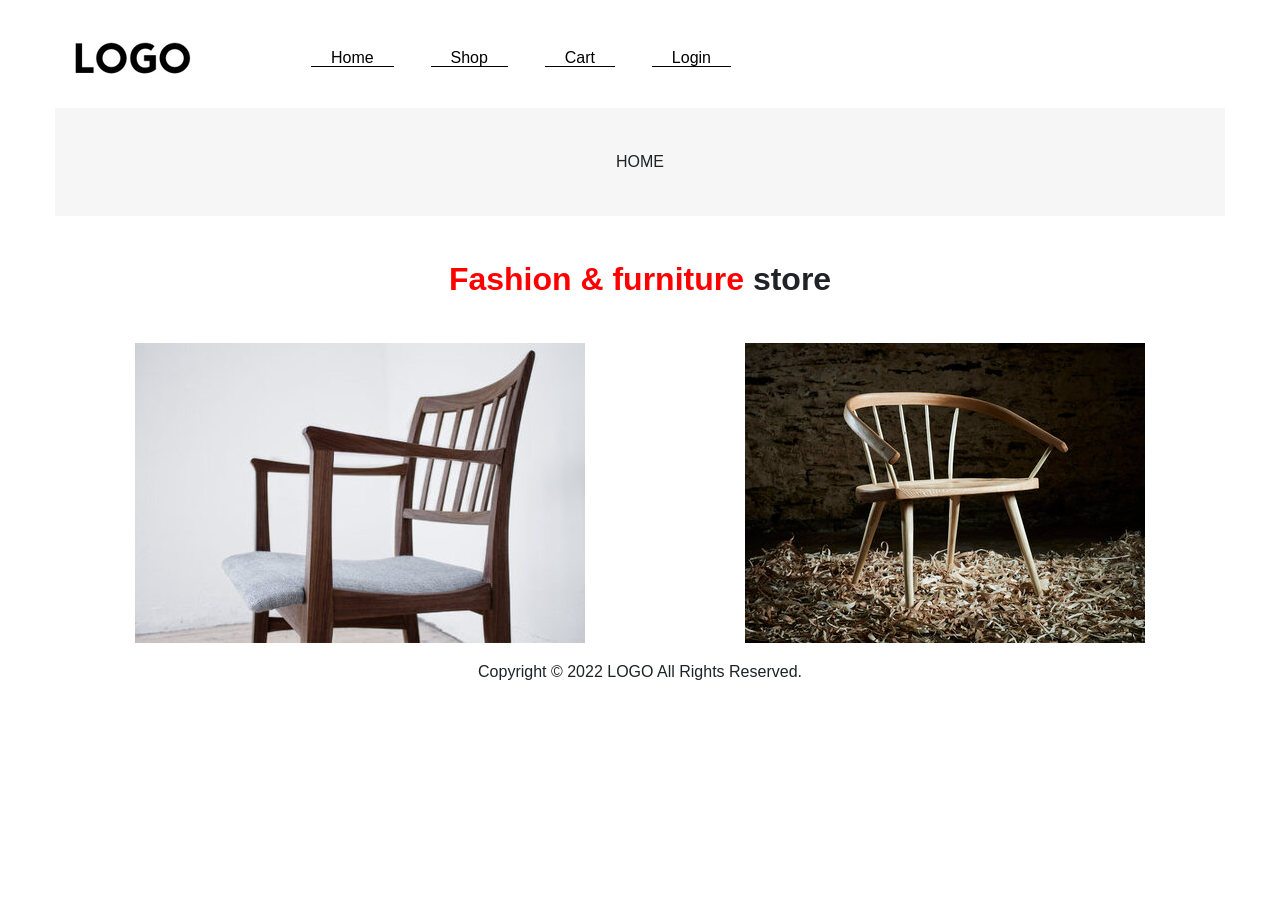
<file: index.html>
<!DOCTYPE html>
<html lang="en">
<head>
  <meta charset="UTF-8" />
  <meta http-equiv="X-UA-Compatible" content="IE=Edge" />
  <title>Main page</title>
  <link rel="stylesheet" href="css/style.css" />
</head>
<body>
  <div class="wrapper">
    <header class="header">
      <a class="logo" href="index.html">
        <img class="logo-img" src="img/icon/logo.png" alt="LOGO" />
      </a>
      <nav class="nav">
        <ul class="nav-list">
          <li class="nav-item">
            <a class="nav-link" href="index.html">Home</a>
          </li>
          <li class="nav-item">
            <a class="nav-link" href="shop.html">Shop</a>
          </li>
          <li class="nav-item">
            <a class="nav-link" href="cart.html">Cart</a>
          </li>
          <li class="nav-item">
            <a class="nav-link" href="login.html">Login</a>
          </li>
        </ul>
      </nav>
    </header>
    <main class="main">
      <div class="breadcrumbs-cnt">HOME</div>
      <h1 class="title"><span class="bold-title">Fashion & furniture</span> store</h1>
      <div class="main-images">
        <img src="img/main/chair1.jpg" alt="Handmade chair" />
        <img src="img/main/chair2.jpg" alt="Handmade chair" />
      </div>
    </main>
    <footer class="footer">
      <div class="copyright">Copyright © 2022 LOGO All Rights Reserved.</div>
    </footer>
  </div>
</body>
</html>
</file>
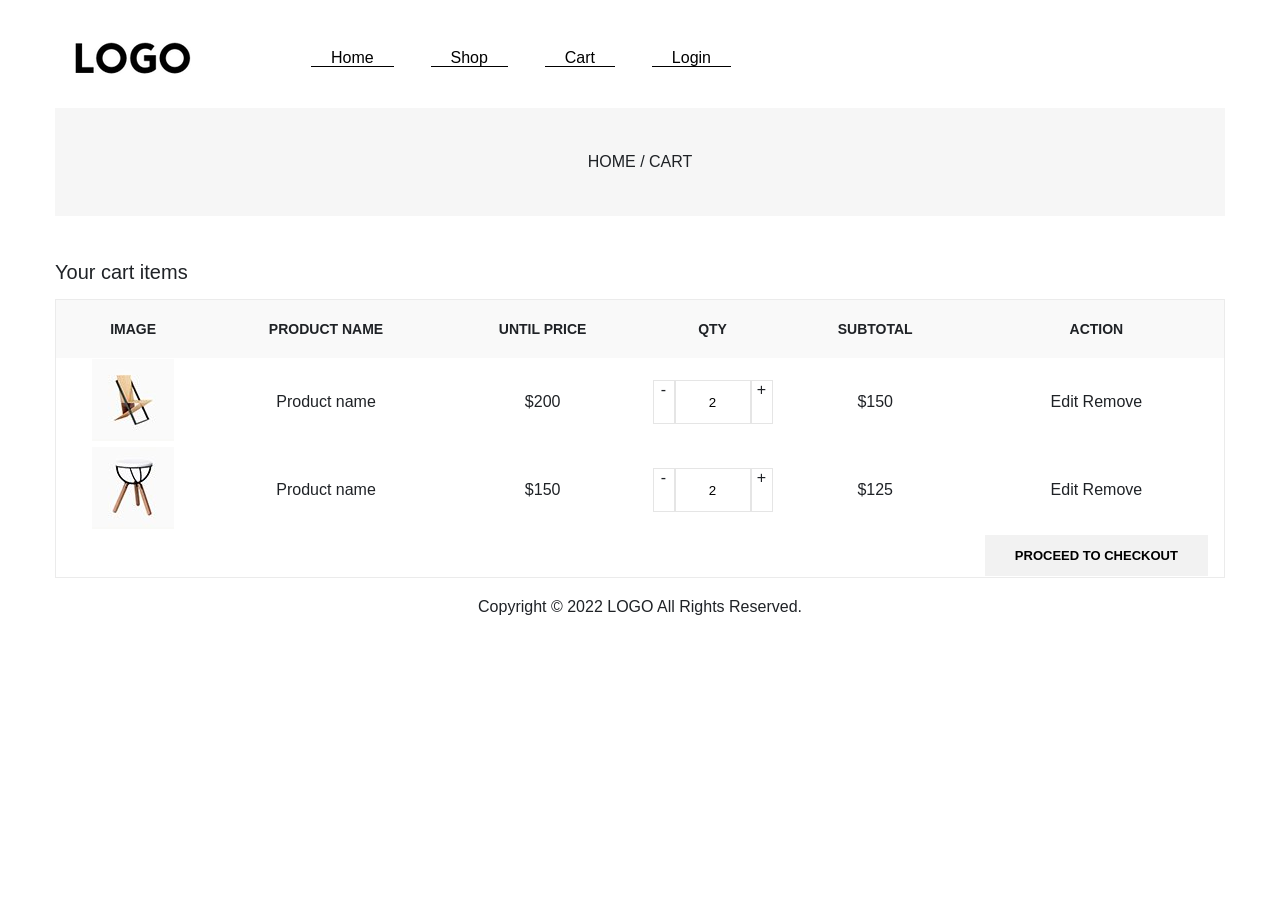
<file: cart.html>
<!DOCTYPE html>
<html lang="en">
<head>
  <meta charset="UTF-8" />
  <meta http-equiv="X-UA-Compatible" content="IE=Edge" />
  <title>Cart</title>
  <link rel="stylesheet" href="css/style.css" />
</head>
<body>
  <div class="wrapper">
    <header class="header">
      <a class="logo" href="index.html">
        <img class="logo-img" src="img/icon/logo.png" alt="LOGO" />
      </a>
      <nav class="nav">
        <ul class="nav-list">
          <li class="nav-item">
            <a class="nav-link" href="index.html">Home</a>
          </li>
          <li class="nav-item">
            <a class="nav-link" href="shop.html">Shop</a>
          </li>
          <li class="nav-item">
            <a class="nav-link" href="cart.html">Cart</a>
          </li>
          <li class="nav-item">
            <a class="nav-link" href="login.html">Login</a>
          </li>
        </ul>
      </nav>
    </header>
    <main class="main">
      <div class="breadcrumbs-cnt">HOME / CART</div>
      <div class="cart-title">Your cart items</div>
      <form action="#">
        <table class="cart-table">
          <thead>
            <tr>
              <th>IMAGE</th>
              <th>PRODUCT NAME</th>
              <th>UNTIL PRICE</th>
              <th>QTY</th>
              <th>SUBTOTAL</th>
              <th>ACTION</th>
            </tr>
          </thead>
          <tbody>
            <tr>
              <td class="product-thumbnail">
                <a href="product.html">
                  <img src="img/sm/product1.jpg" alt="Product name" />
                </a>
              </td>
              <td>
                <a href="product.html">Product name</a>
              </td>
              <td class="product-price">$200</td>
              <td class="product-qty">
                <div class="counter">
                  <div class="counter-btn">-</div>
                  <input class="counter-input" name="counter" type="text" value="2" />
                  <div class="counter-btn">+</div>
                </div>
              </td>
              <td>$150</td>
              <td>
                <a href="#">Edit</a>
                <a href="#">Remove</a>
              </td>
            </tr>
            <tr>
              <td class="product-thumbnail">
                <a href="product.html">
                  <img src="img/sm/product7.jpg" alt="Product name" />
                </a>
              </td>
              <td>
                <a href="product.html">Product name</a>
              </td>
              <td class="product-price">$150</td>
              <td class="product-qty">
                <div class="counter">
                  <div class="counter-btn">-</div>
                  <input class="counter-input" name="counter" type="text" value="2" />
                  <div class="counter-btn">+</div>
                </div>
              </td>
              <td>$125</td>
              <td>
                <a href="#">Edit</a>
                <a href="#">Remove</a>
              </td>
            </tr>
          <tr>
            <td></td>
            <td></td>
            <td></td>
            <td></td>
            <td></td>
            <td>
              <button class="submit" type="submit">PROCEED TO CHECKOUT</button>
            </td>
          </tr>
          </tbody>
        </table>
      </form>
    </main>
    <footer class="footer">
      <div class="copyright">Copyright © 2022 LOGO All Rights Reserved.</div>
    </footer>
  </div>
</body>
</html>
</file>
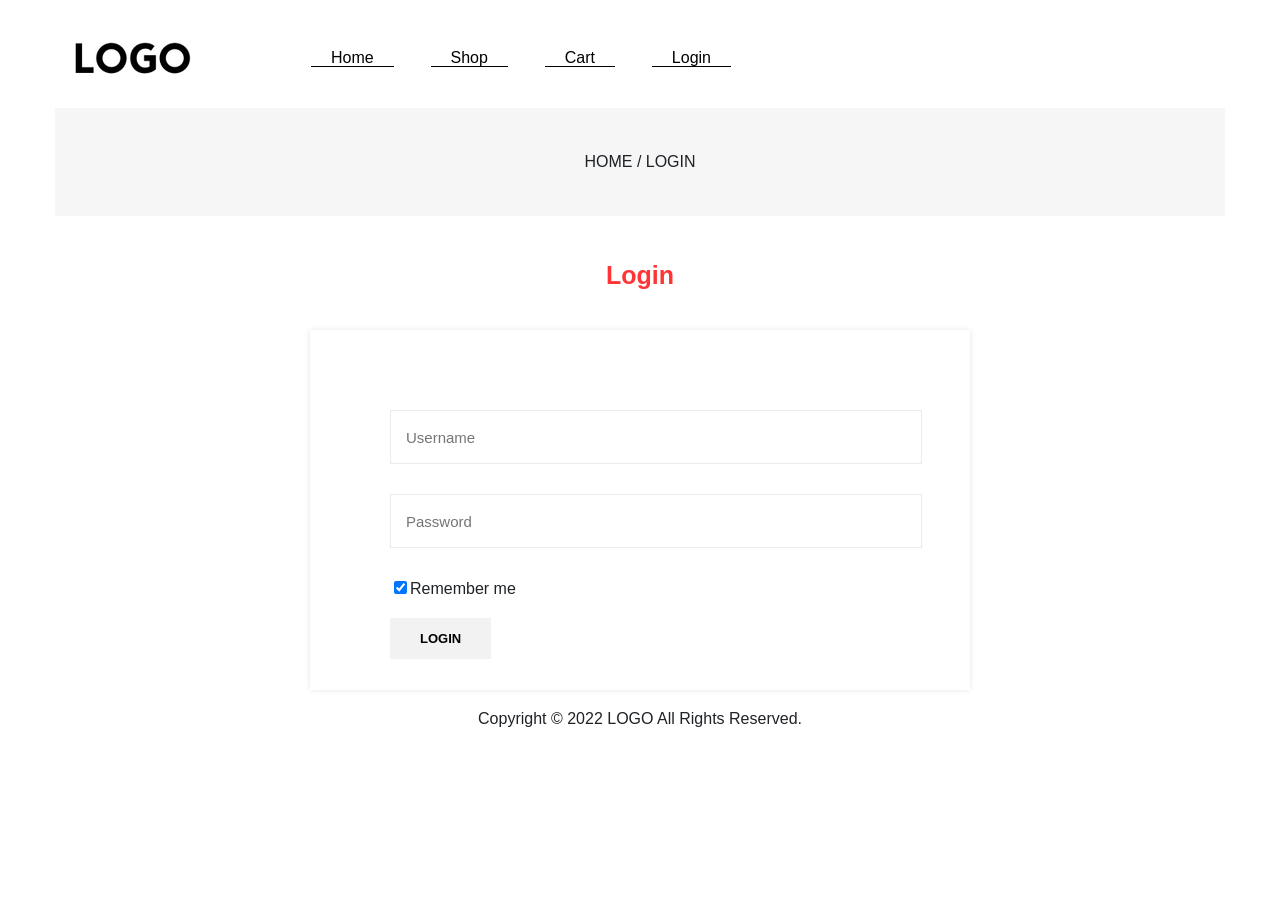
<file: login.html>
<!DOCTYPE html>
<html lang="en">
<head>
  <meta charset="UTF-8" />
  <meta http-equiv="X-UA-Compatible" content="IE=Edge" />
  <title>Login</title>
  <link rel="stylesheet" href="css/style.css" />
</head>
<body>
  <div class="wrapper">
    <header class="header">
      <a class="logo" href="index.html">
        <img class="logo-img" src="img/icon/logo.png" alt="LOGO" />
      </a>
      <nav class="nav">
        <ul class="nav-list">
          <li class="nav-item">
            <a class="nav-link" href="index.html">Home</a>
          </li>
          <li class="nav-item">
            <a class="nav-link" href="shop.html">Shop</a>
          </li>
          <li class="nav-item">
            <a class="nav-link" href="cart.html">Cart</a>
          </li>
          <li class="nav-item">
            <a class="nav-link" href="login.html">Login</a>
          </li>
        </ul>
      </nav>
    </header>
    <main class="main">
      <div class="breadcrumbs-cnt">HOME / LOGIN</div>
      <div class="login-title">Login</div>
      <form class="login-form" action="#" method="post">
        <input name="uname" type="text" placeholder="Username" required />
        <input name="password" type="password" placeholder="Password" required />
        <div class="login-options">
          <label>
            <input name="remember" type="checkbox" checked="checked" />Remember me
          </label>
        </div>
        <button class="submit" type="submit">LOGIN</button>
      </form>
    </main>
    <footer class="footer">
      <div class="copyright">Copyright © 2022 LOGO All Rights Reserved.</div>
    </footer>
  </div>
</body>
</html>
</file>
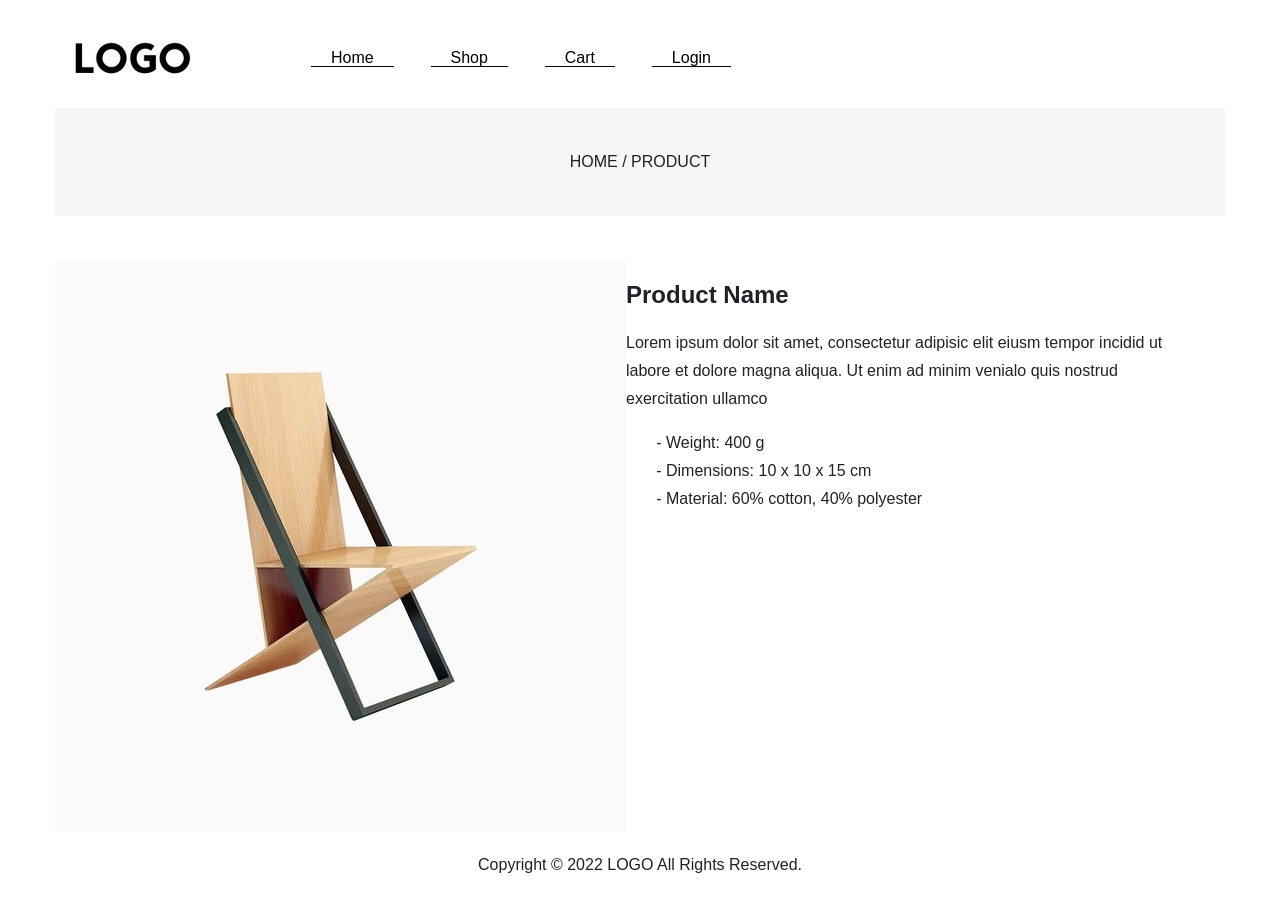
<file: product.html>
<!DOCTYPE html>
<html lang="en">
<head>
  <meta charset="UTF-8" />
  <meta http-equiv="X-UA-Compatible" content="IE=Edge" />
  <title>Product</title>
  <link rel="stylesheet" href="css/style.css" />
</head>
<body>
  <div class="wrapper">
    <header class="header">
      <a class="logo" href="index.html">
        <img class="logo-img" src="img/icon/logo.png" alt="LOGO" />
      </a>
      <nav class="nav">
        <ul class="nav-list">
          <li class="nav-item">
            <a class="nav-link" href="index.html">Home</a>
          </li>
          <li class="nav-item">
            <a class="nav-link" href="shop.html">Shop</a>
          </li>
          <li class="nav-item">
            <a class="nav-link" href="cart.html">Cart</a>
          </li>
          <li class="nav-item">
            <a class="nav-link" href="login.html">Login</a>
          </li>
        </ul>
      </nav>
    </header>
    <main class="main">
      <div class="breadcrumbs-cnt">HOME / PRODUCT</div>
      <div class="product-details">
        <div class="product-details-img">
          <img src="img/lg/product1.jpg" />
        </div>
        <div class="product-details-text">
          <h2 class="product-details-title">Product Name</h2>
          <p class="product-details-desc">
            Lorem ipsum dolor sit amet, consectetur adipisic elit eiusm tempor incidid ut labore et dolore magna aliqua. Ut enim ad minim venialo quis nostrud exercitation ullamco
          </p>
          <ul>
            <li>Weight: 400 g</li>
            <li>Dimensions: 10 x 10 x 15 cm</li>
            <li>Material: 60% cotton, 40% polyester</li>
          </ul>
        </div>
      </div>
    </main>
    <footer class="footer">
      <div class="copyright">Copyright © 2022 LOGO All Rights Reserved.</div>
    </footer>
  </div>
</body>
</html>
</file>
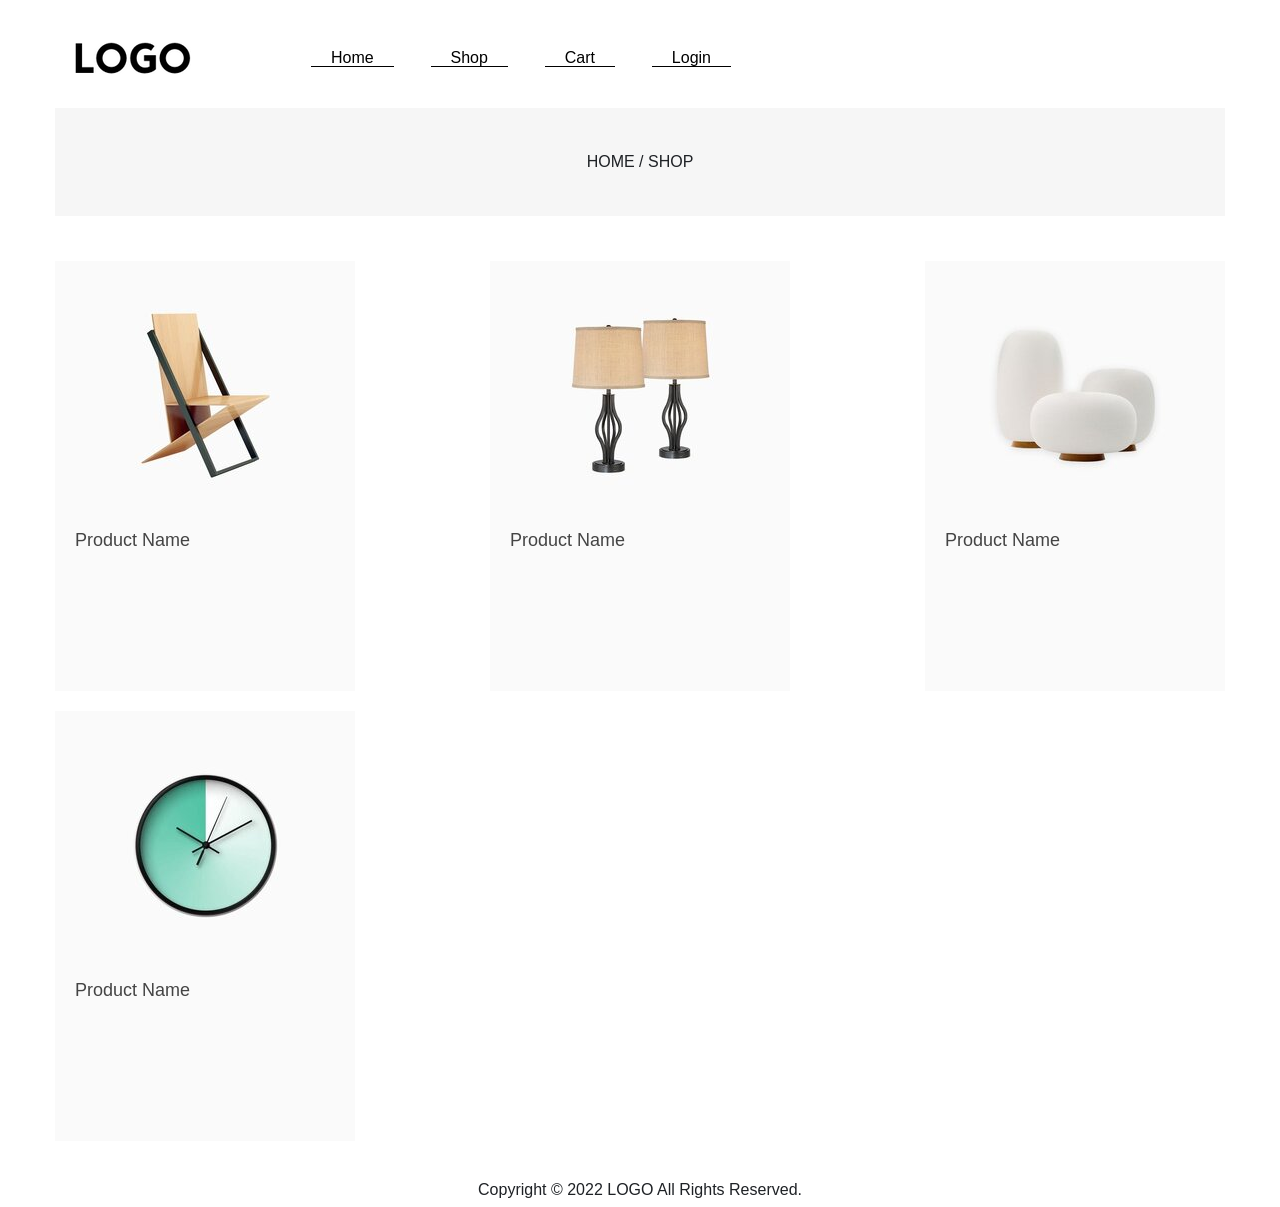
<file: shop.html>
<!DOCTYPE html>
<html lang="en">
<head>
  <meta charset="UTF-8" />
  <meta http-equiv="X-UA-Compatible" content="IE=Edge" />
  <title>Shop</title>
  <link rel="stylesheet" href="css/style.css" />
</head>
<body>
  <div class="wrapper">
    <header class="header">
      <a class="logo" href="index.html">
        <img class="logo-img" src="img/icon/logo.png" alt="LOGO" />
      </a>
      <nav class="nav">
        <ul class="nav-list">
          <li class="nav-item">
            <a class="nav-link" href="index.html">Home</a>
          </li>
          <li class="nav-item">
            <a class="nav-link" href="shop.html">Shop</a>
          </li>
          <li class="nav-item">
            <a class="nav-link" href="cart.html">Cart</a>
          </li>
          <li class="nav-item">
            <a class="nav-link" href="login.html">Login</a>
          </li>
        </ul>
      </nav>
    </header>
    <main class="main">
      <div class="breadcrumbs-cnt">HOME / SHOP</div>
      <div class="products">
        <div class="product">
          <a href="product.html">
            <img class="product-img" src="img/md/product1.jpg" />
          </a>
          <div class="product-text">
            <a href="product.html">Product Name</a>
          </div>
        </div>
        <div class="product">
          <a href="product.html">
            <img class="product-img" src="img/md/product2.jpg" />
          </a>
          <div class="product-text">
            <a href="product.html">Product Name</a>
          </div>
        </div>
        <div class="product">
          <a href="product.html">
            <img class="product-img" src="img/md/product3.jpg" />
          </a>
          <div class="product-text">
            <a href="product.html">Product Name</a>
          </div>
        </div>
        <div class="product">
          <a href="product.html">
            <img class="product-img" src="img/md/product4.jpg" />
          </a>
          <div class="product-text">
            <a href="product.html">Product Name</a>
          </div>
        </div>
      </div>
    </main>





    <footer class="footer">
      <div class="copyright">Copyright © 2022 LOGO All Rights Reserved.</div>
    </footer>
  </div>
</body>
</html>
</file>
<file: css/style.css>
.wrapper {
  width: 1170px;
  margin-left: auto;
  margin-right: auto;
  color: #1f2226;
  font-family: sans-serif;
}
.header {
  display: flex;
  height: 100px;
  padding-left: 20px;
}
.logo {
  display: flex;
  margin-right: 120px;
}
.logo-img {
  margin-top: auto;
  margin-bottom: auto;
  background-color: #000;
}
.nav-list {
  display: flex;
  justify-content: space-between;
  align-items: center;
  width: 420px;
  height: 100%;
  margin-top: 0;
  margin-bottom: 0;
  padding-left: 0;
  list-style: none;
}
.nav-link {
  padding-left: 20px;
  padding-right: 20px;
  color: #000;
  text-decoration: none;
  border-bottom: 1px solid black;
}
.breadcrumbs-cnt {
  text-align: center;
  margin-bottom: 45px;
  padding-top: 45px;
  padding-bottom: 45px;
  background-color: #f6f6f6;
}
.title {
  margin-bottom: 45px;
  text-align: center;
}
.bold-title {
  color: #ff0000;
}
.main-images {
  display: flex;
  justify-content: space-around;
}
.products {
  display: flex;
  flex-wrap: wrap;
  justify-content: space-between;
}
.product {
  width: 300px;
  height: 430px;
  margin-bottom: 20px;
  background-color: #fafafa;
}
.product-img {
  display: block;
  margin-left: auto;
  margin-right: auto;
}
.product-text {
  padding-left: 20px;
  padding-right: 20px;
}
.product-text a {
  color: #444444;
  font-size: 18px;
  text-decoration: none;
}
.product-details {
  display: flex;
}
.product-details-text {
  width: 550px;
  line-height: 28px;
}
.product-details-text li {
  list-style-type: "- ";
}
.cart-table {
  width: 100%;
  border-collapse: collapse;
  border: 1px solid #ebebeb;
}
.cart-table th {
  padding: 21px 45px;
  font-size: 14px;
  background-color: #f9f9f9;
}
.cart-table td {
  font-size: 16px;
  text-align: center;
}
.cart-table td a {
  color: #1f2226;
  text-decoration: none;
}
.counter {
  display: flex;
  justify-content: center;
  align-items: stretch;
}
.counter-btn {
  width: 20px;
  border: 1px solid #e5e5e5;
  cursor: pointer;
}
.counter-input {
  width: 70px;
  height: 40px;
  text-align: center;
  border: 1px solid #e5e5e5;
}
.cart-total {
  width: 290px;
  background-color: #f9f9f9;
  border: 1px solid #ebebeb;
}
.cart-total-shipping {
  list-style-type: none;
}
.cart-title {
  margin-bottom: 15px;
  font-size: 20px;
  font-weight: 500;
}
.login-title {
  margin-bottom: 40px;
  color: #ff3535;
  font-size: 25px;
  font-weight: 700;
  text-align: center;
}
.login-form {
  width: 500px;
  height: 200px;
  margin-left: auto;
  margin-right: auto;
  padding: 80px;
  box-shadow: 0 0 6px rgb(0 0 0 / 10%);
}
.login-form [type="text"],
.login-form [type="password"] {
  width: 100%;
  height: 50px;
  margin-bottom: 30px;
  padding-left: 15px;
  padding-right: 15px;
  border: 1px solid #ebebeb;
  font-size: 15px;
}
.login-options {
  margin-bottom: 20px;
}
.submit {
  padding: 13px 30px;
  background-color: #f2f2f2;
  border: medium none;
  font-weight: 600;
  font-size: 13px;
  cursor: pointer;
  transition: all 0.3s ease 0s;
}
.submit:hover {
  color: #fff;
  background-color: #f44;
}
.footer {
  padding-top: 20px;
}
.copyright {
  text-align: center;
}
</file>
